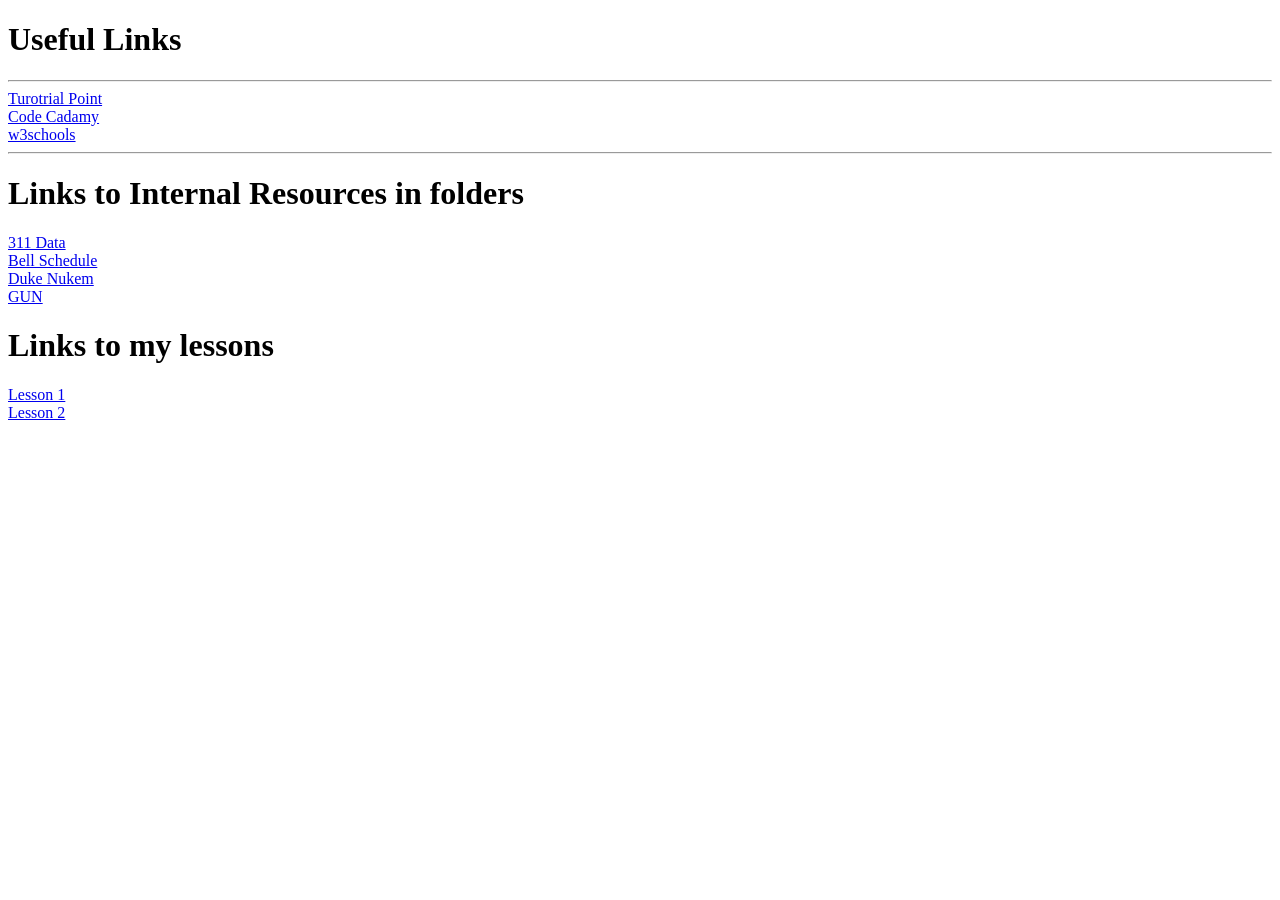
<file: WDUnit1/WDLesson1_3Practical/index.html>
<!DOCTYPE html>
<!-- WD Lesson 1.3: How do we hyperlink resources? -->
<!-- Resources 
      https://www.w3schools.com/html/html_links.asp
      https://www.w3schools.com/tags/tag_a.asp
-->

<html>
  <head>
    <title>Exploring Links</title>
  </head>
  <body>
    <!-- Example of a link to a website 
        <a href="http://www.baysidehighschool.org/"> w3schools </a> 
    -->
    <!-- Challenge 1: Add a heading for "Useful Links". -->
    <h1>Useful Links</h1>

    <!-- Challenge 2: Add a horizontal rule underneath. -->
    <hr>

    <!-- Challenge 3: Create a link to https://www.tutorialspoint.com/ -->
    <a href="https://www.tutorialspoint.com"> Turotrial Point </a> <br>

    <!-- Challenge 4: Add a break to skip down to the next line -->

    <!-- Challenge 5: Create a link to https://www.codecademy.com/ -->
    <a href="https://www.codecademy.com"> Code Cadamy </a> <br>

    <!-- Challenge 6: Add a break to skip down to the next line -->
  
    <!-- Challenge 7: Create a link to https://www.w3schools.com/ -->
    <a href="https://www.w3schools.com"> w3schools </a> <br>
    
    <!-- Challenge 8: Add a horizontal rule and break -->
    <hr>

    
 
    <!-- Example of link to an internal sources 
      <a href="resources/dukenukem.jpg"> Duke Nukem </a> <br>
    -->
    <!-- Challenge 9: Add a heading, "Links to Internal Resources in folders"-->
    <h1>Links to Internal Resources in folders</h1>

    <!-- Challenge 10: Create links for the rest of the items located in resources -->
    <a href="resources/311Data.js"> 311 Data </a> <br>
    <a href="resources/BellSchedule.pdf"> Bell Schedule </a> <br>
    <a href="resources/dukenukem.jpg"> Duke Nukem </a> <br>
    <a href="resources/GUN.WAV"> GUN </a> <br>

    

    <!-- Challenge Bonus: Create links to your Lesson 1 and Lesson 2 Activities.  
     Hint: Use the same link that you posted in Google Classroom for the submission of each Lesson Activity -->
     <h1> Links to my lessons</h1>
    <a href="https://github.com/Jadenl112/2026WebDevelopment/blob/main/WDUnit1/WDLesson1_1Practical/index.html"> Lesson 1 </a> <br>
    <a href="https://github.com/Jadenl112/2026WebDevelopment/blob/main/WDUnit1/WDLesson1_2Practical/index.html"> Lesson 2 </a> <br>
  </body>
</html>
</file>
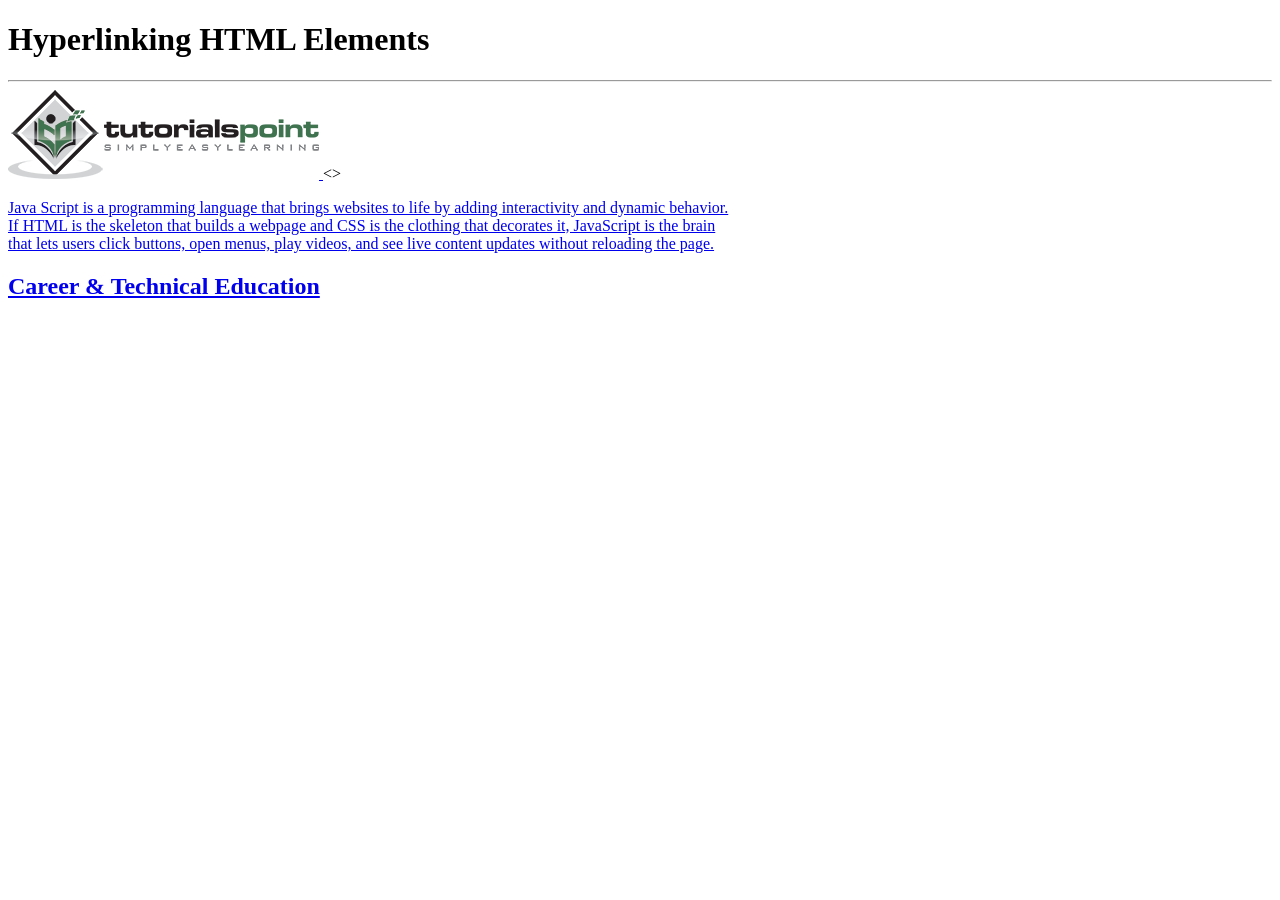
<file: WDUnit1/WDLesson1_4Practical/index.html>
<!DOCTYPE html>
<!-- WD Lesson 1.4: How can we make HTML Elements into hyperlinks? -->
<!-- Resources 
      https://www.w3schools.com/html/html_links.asp
      https://www.w3schools.com/tags/tag_a.asp
-->

<html>
  <head>
    <title>Exploring Links II</title>
  </head>
  <body>
    <!-- Example of an HTML Element as a link to a website that opens in a new tab
    <a href="https://www.w3schools.com/" target="_blank"> 
      <img src="w3schools.jpg" height="100">
    </a>
    --> 
    <!-- Challenge 1: Add a heading with "Hyperlinking HTML Elements" followed by a horizontal rule-->
    <h1>Hyperlinking HTML Elements</h1>
    <hr>

    <!-- Challenge 2: Add the image for tutorialpoints that is stored locally and make it
     a hyperlink to  https://www.tutorialspoint.com/ that will open in a new tab -->
    <a href="https://www.tutorialspoint.com/" target="_blank">
      <img src="tutorialpoint.png">
    </a>

    <!-- Challenge 3: Add a paragraph describing JavaScript and make the paragraph a hyperlink to 
     https://javascript.info/ that will open in the SAME tab.--><>
     <a href="https://javascript.info/" target="_blank">
      <p> Java Script is a programming language that brings websites to life by adding interactivity and dynamic behavior.<br>
        If HTML is the skeleton that builds a webpage and CSS is the clothing that decorates it, JavaScript is the brain <br>
       that lets users click buttons, open menus, play videos, and see live content updates without reloading the page. </p>
    </a>

    <!-- Challenge 4: Add an <h2> for "Career & Technical Education" and make the heading a hyperlink to 
      the cte.html file which is stored internally in the folder.  
      Note: You can link to other web pages.  This is how websites are created! -->
    <a href="cte.html" target="_blank">
    <h2> Career & Technical Education </h2>
    </a>

    <!-- Challenge Bonus:  Complete all the challenges located in cte.html.  
     Note: Click on cte.html to open the html file and start editing. -->
  </body>
</html>
</file>
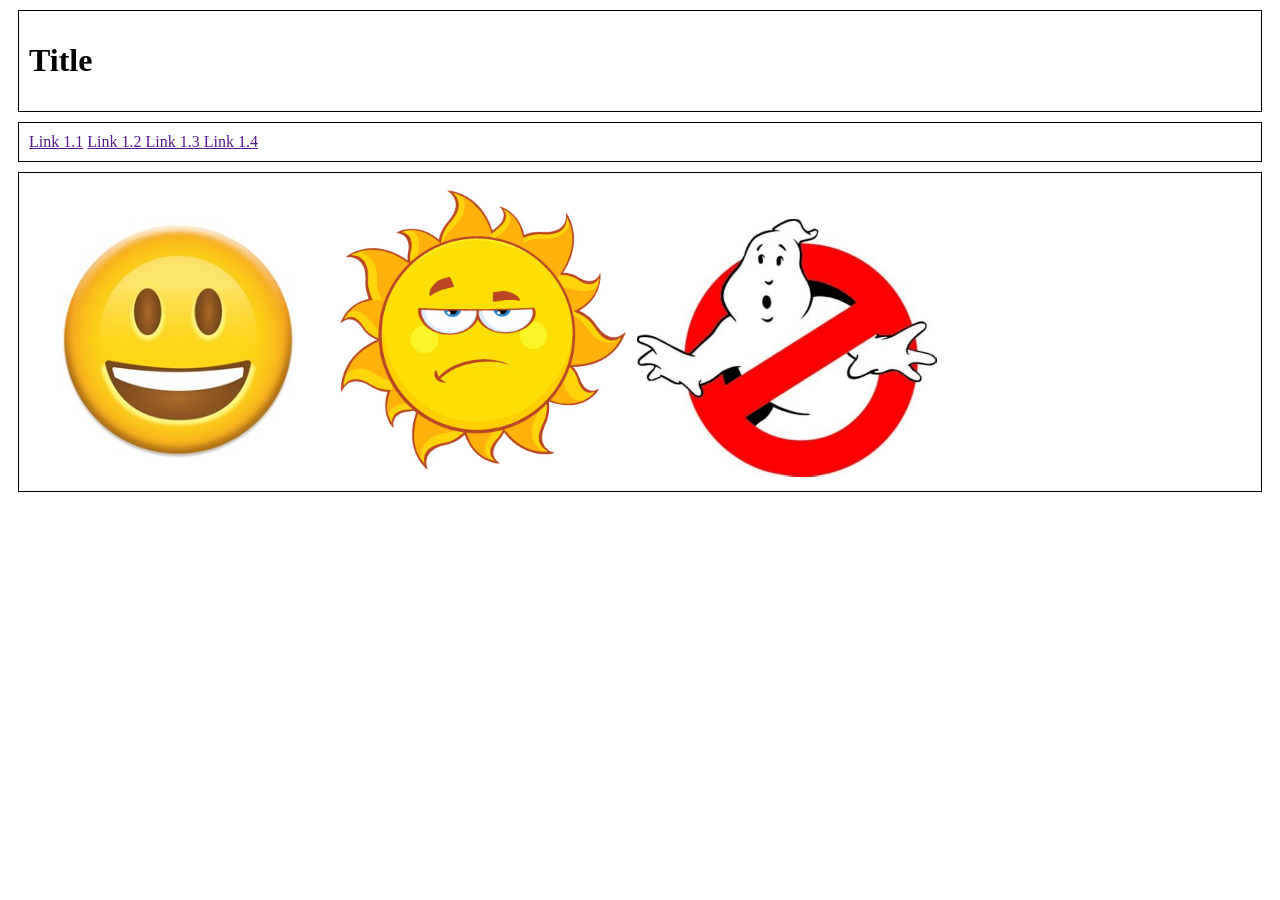
<file: WDUnit1/WDLesson1_5Practical/index.html>
<!DOCTYPE html>
<!-- WD Lesson 1.5: How can we group elements on a page? -->
<!-- Resources 
      https://www.w3schools.com/html/html_blocks.asp
-->
<html>
  <head>
    <title>Exploring Containers</title>
    <link href="style.css" rel="stylesheet" type="text/css" />
  </head>
  <body>
    <!-- Challenge 1: Add the necessary containers to create each of the section shown in WDLesson1_5PracticalDiagram.png -->
    <div>
      <h1> Title </h1>
    </div>
    <div>
      <a href=""> Link 1.1</a> 
      <a href=""> Link 1.2 </a> 
      <a href=""> Link 1.3 </a>
      <a href=""> Link 1.4</a>
    </div>
    <div>
      <img src="images/face.jpg" width="300">
      <img src="images/sun.jpg" width="300">
      <img src="images/sign.jpg" width="300">

    </div>

    <!-- Challenge 2: Within each container created, add the HTML elements specified in WDLesson1_5PracticalDiagram.png
         Note: Images for the last container are stored in the images folder.  Make the images the same height -->

  </body>
</html>
</file>
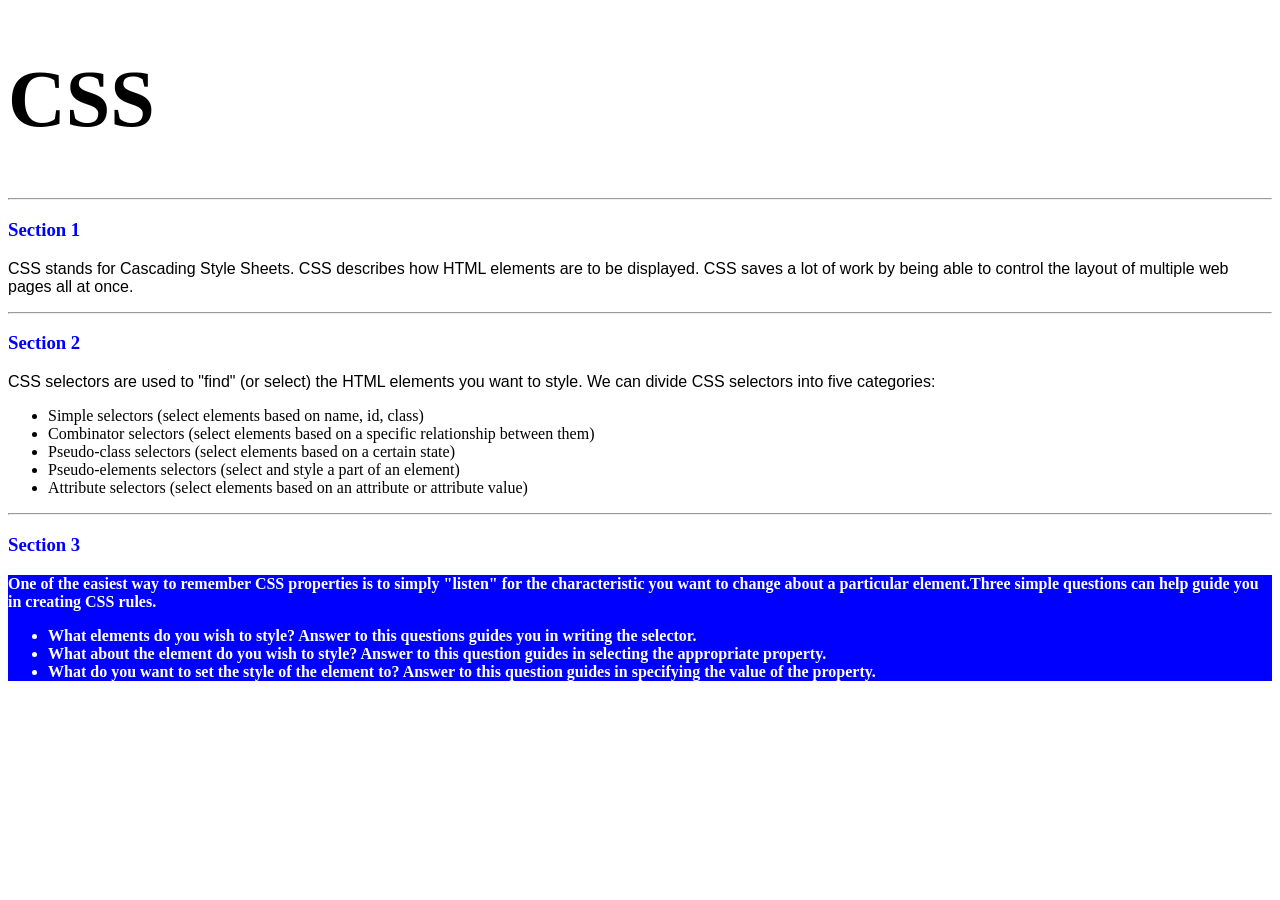
<file: WDUnit2/WDLesson2_1Practical/index.html>
<!DOCTYPE html>
<!-- WD Lesson 2.1: What is CSS? -->
<!-- Resources 
      https://www.w3schools.com/css/css_intro.asp
-->
<html>
  <head>
    <title>Edxploring CSS</title>
    <link href="style.css" rel="stylesheet" type="text/css" />
  </head>
  <body>
    <!-- All Challenges are in style.css -->
    <h1> CSS </h1>
    <hr>
    <h3>Section 1</h3>
    <p><span>CSS</span> stands for Cascading Style Sheets. <span>CSS</span> describes how HTML elements are to be displayed. CSS saves a lot of work by being able to control the layout of multiple web pages all at once.
    </p>
    <hr>
    <h3>Section 2</h3>
    <p>
      <span>CSS</span> selectors are used to "find" (or select) the HTML elements you want to style. We can divide CSS selectors into five categories:
        <ul>
          <li>Simple selectors (select elements based on name, id, class)</li>
          <li>Combinator selectors (select elements based on a specific relationship between them)</li>
          <li>Pseudo-class selectors (select elements based on a certain state)</li>
          <li>Pseudo-elements selectors (select and style a part of an element)</li>
          <li>Attribute selectors (select elements based on an attribute or attribute value)</li>
        </ul>
    </p>
    <hr>
    <h3>Section 3</h3>
    <div>
      One of the easiest way to remember <span>CSS</span> properties is to simply "listen" for the characteristic you want to change about a particular element.Three simple questions can help guide you in creating CSS rules.
        <ul>
          <li>What elements do you wish to style?  Answer to this questions guides you in writing the selector.</li>
          <li>What about the element do you wish to style?  Answer to this question guides in selecting the appropriate property.</li>
          <li>What do you want to set the style of the element to?  Answer to this question guides in specifying the value of the property.</li>
        </ul>
    </div>
  </body>
</html>
</file>
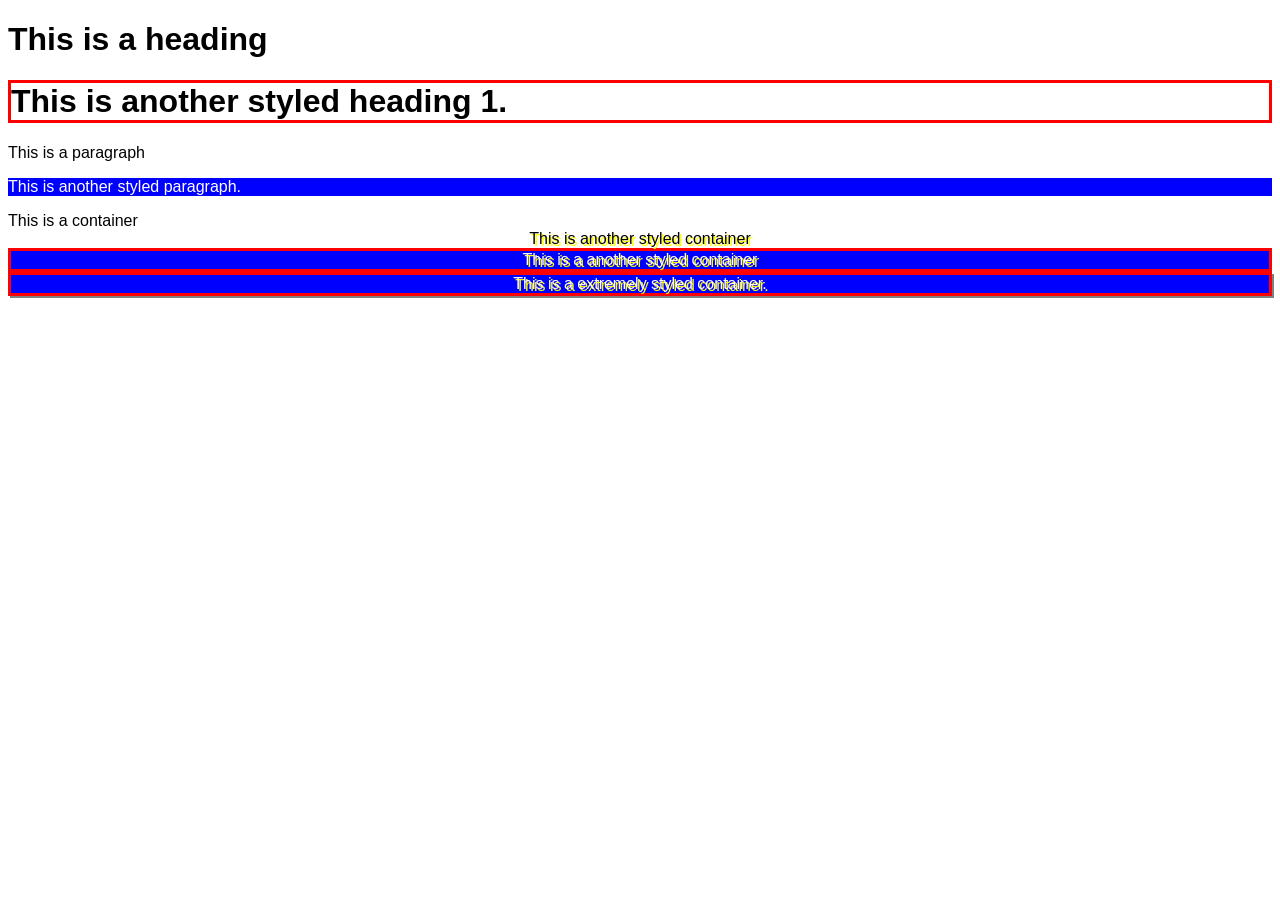
<file: WDUnit2/WDLesson2_2Practical/index.html>
<!DOCTYPE html>
<!-- WD Lesson 2.2: How do we style groups of elements?-->
<!-- Resources 
      https://www.w3schools.com/css/default.asp 
      https://www.w3schools.com/css/css_selectors.asp 
-->
<html>
  <head>
    <title>Exploring Class Selectors</title>
    <link href="style.css" rel="stylesheet" type="text/css" />
  </head>
  <body>
    
    <h1>This is a heading</h1>
    <h1 class="highlight">
      This is another styled heading 1.
    </h1>
    <!-- Challenge 1: Create another heading 1 with the text "This is another styled heading 1."
         Add a class of "highlight" to the heading 1
    
    -->
    <p> This is a paragraph </p>
    <p class="info">
      This is another styled paragraph.
    </p>
    <!-- Challenge 2: Create another paragraph with the text "This is another styled paragraph."
         Add a class of "info" to the paragraph
    -->

    <div> This is a container </div>
    <div class="special">
      This is another styled container
    </div>
    <!-- Challenge 3: Create another container with the text "This is another styled container."
         Add a class of "special" to the container
    -->
    
    <!-- Challenge 4: Give the container below a class of info, highlight and special-->
    <div class="info highlight special"> This is a another styled container </div>

    <!-- Challenge Bonus: Give the container below a class of info, highlight, special and shadow-->
    <div class="info highlight special shadow"> This is a extremely styled container. </div>

    <!-- All other Challenges are in style.css -->
  </body>
</html>
</file>
<file: WDUnit1/WDLesson1_5Practical/style.css>
div, span{
    border:1px solid black;
    padding:10px;
    margin:10px;
}
</file>
<file: WDUnit2/WDLesson2_1Practical/style.css>
/* Comments in CSS are created like this. 
Notice the slash asterisk at the beginning and 
the asterisk slash at the end */

/* Basic Structure of a CSS rule
selector{
  property: value;
}
*/


/* Challenge 1: Change color of the text for all the headings size 3 to blue */
h3 {
  color:blue;
}

/* Challenge 2: Change the size for the font for all headings size 1 to 60pt */
h1 {
  font-size:60pt;
}
      
/* Challenge 3: Change the style of the font for all spans to italic */
span {
  font: italic;
}

/* Challenge 4: Change the family of font being used for all paragraphs to "Arial" */
p {
  font-family:Arial;
}

/* Challenge 5: Change the family of font being used for all lists to "Comic Sans MS".  What element creates a list? */
li {
  font-family:Comic Sans MS;
}

div {
  background-color:blue;
  color:white;
  font-weight: bold;
}


  /* Chalenge 6: Change the background color of the div to blue, color of the text to white and the weight of the font to bold. 

Hint:  You can specify several CSS rules for one element by separating the rules with commas.  Look at some example on w3schools */
</file>
<file: WDUnit2/WDLesson2_2Practical/style.css>
/* Basic Structure of a CSS rule using classes

.class{
  property: value;
}
*/

/* Challenge 5: Change the family of all elements to Arial */
html body{
  font-family:Arial;
}

/* Challenge 6: Change the background color to blue, the color of the text to white for all elements 
with a class of "info" */
.info{
  background-color: blue;
  color:white;
}

/* Challenge 7: Add a border of 2px solid red for all elements with a class of "highlight" */
.highlight{
  border-style: solid;
  border: width 2px;
  border-color: red;

}

/* Challenge 8: Align the text in the center and drop a shadow on the text of 2px 2px yellow  for 
all elements with a class of "special"
*/
.special{
  text-align: center;
  text-shadow:2px 2px yellow;
}

/* Challenge Bonus: Create a CSS rule for a class named "shadow".  
Apply a shadow to the box around the elements that is 2px 2px  gray. */ 
.shadow{
  box-shadow: 2px 2px gray;
}
</file>
